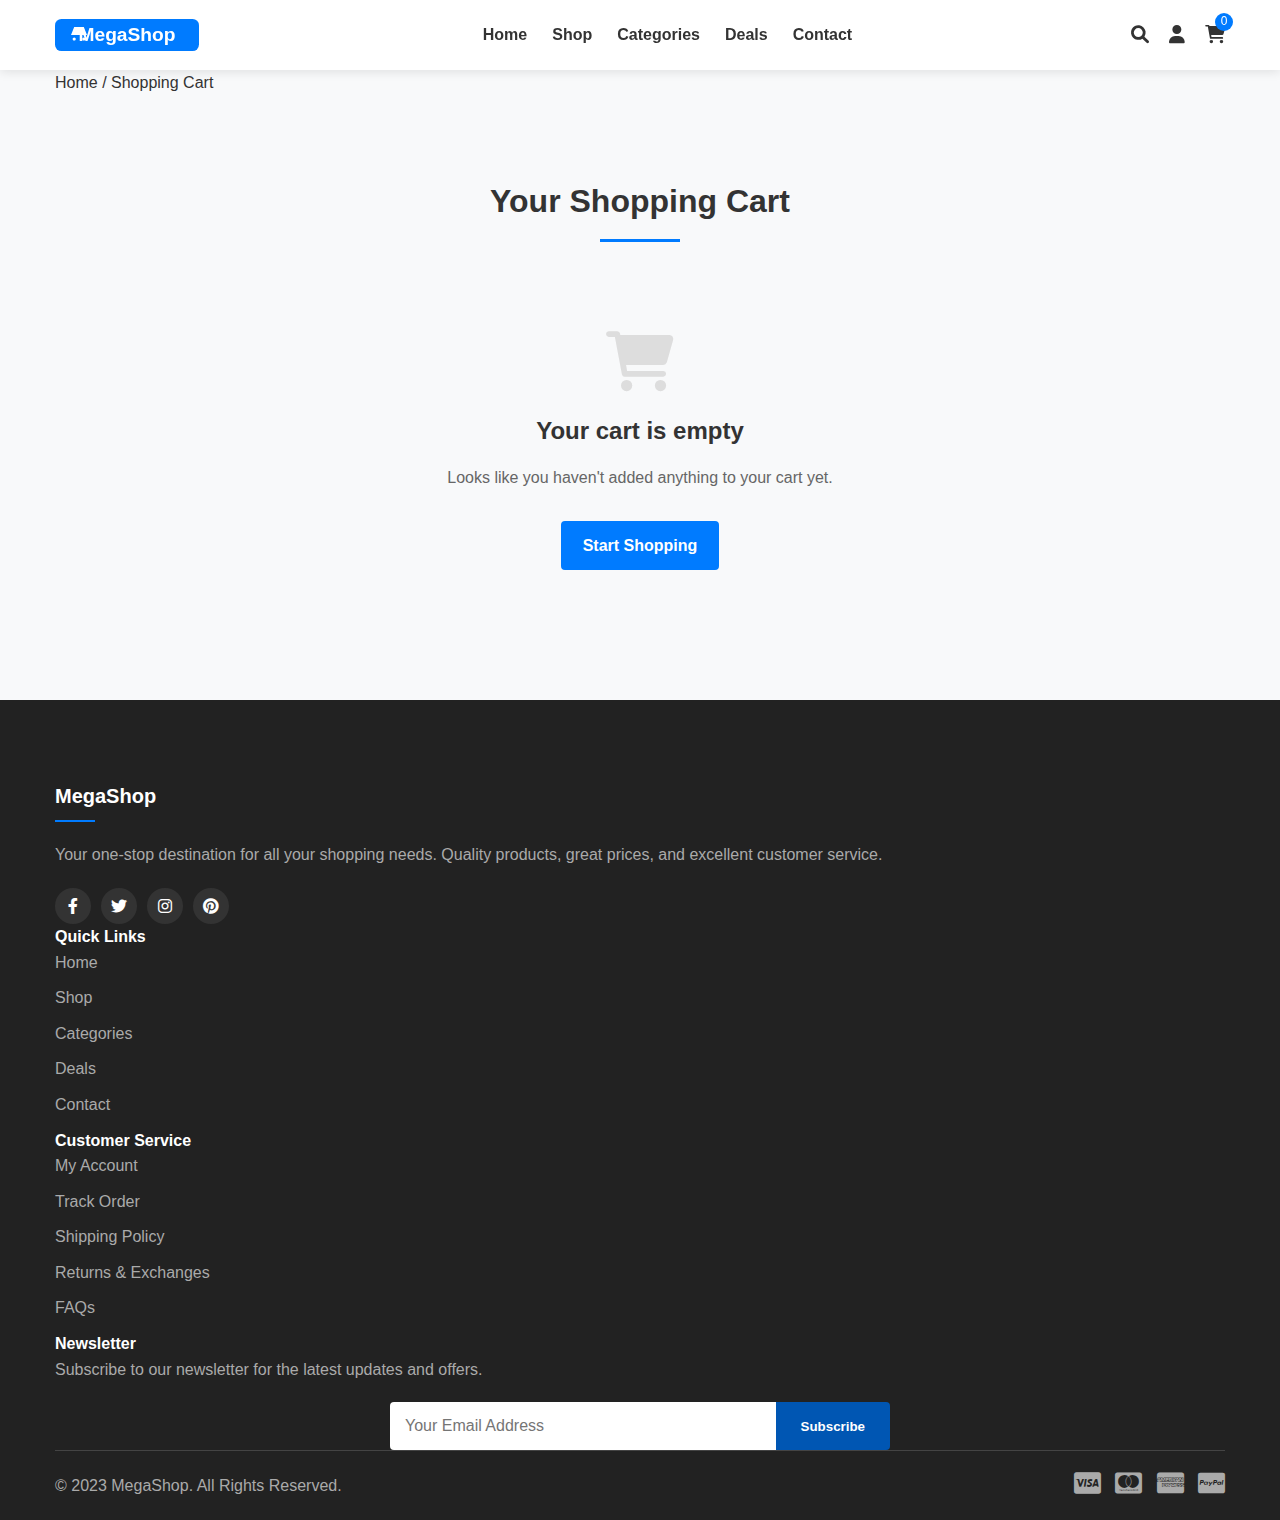
<file: cart.html>
<!DOCTYPE html>
<html lang="en">
<head>
    <meta charset="UTF-8">
    <meta name="viewport" content="width=device-width, initial-scale=1.0">
    <title>Shopping Cart - MegaShop</title>
    <link rel="stylesheet" href="styles.css">
    <link rel="stylesheet" href="https://cdnjs.cloudflare.com/ajax/libs/font-awesome/6.0.0-beta3/css/all.min.css">
    <style>
        /* Cart Page Specific Styles */
        .cart-section {
            padding: 80px 0;
        }
        
        .cart-empty {
            text-align: center;
            padding: 50px 0;
        }
        
        .cart-empty i {
            font-size: 60px;
            color: #ddd;
            margin-bottom: 20px;
        }
        
        .cart-empty h2 {
            font-size: 24px;
            margin-bottom: 15px;
            color: #333;
        }
        
        .cart-empty p {
            margin-bottom: 30px;
            color: #666;
        }
        
        .cart-table {
            width: 100%;
            border-collapse: collapse;
            margin-bottom: 30px;
        }
        
        .cart-table th {
            text-align: left;
            padding: 15px;
            background-color: #f8f9fa;
            border-bottom: 2px solid #eee;
        }
        
        .cart-table td {
            padding: 15px;
            border-bottom: 1px solid #eee;
            vertical-align: middle;
        }
        
        .cart-product {
            display: flex;
            align-items: center;
        }
        
        .cart-product img {
            width: 80px;
            height: 80px;
            object-fit: cover;
            border-radius: 4px;
            margin-right: 15px;
        }
        
        .cart-product-info h3 {
            margin-bottom: 5px;
            font-size: 16px;
        }
        
        .cart-product-info p {
            color: #666;
            font-size: 14px;
        }
        
        .quantity-control {
            display: flex;
            align-items: center;
            max-width: 120px;
        }
        
        .quantity-btn {
            width: 30px;
            height: 30px;
            background-color: #f8f9fa;
            border: 1px solid #ddd;
            display: flex;
            justify-content: center;
            align-items: center;
            cursor: pointer;
        }
        
        .quantity-input {
            width: 40px;
            height: 30px;
            border: 1px solid #ddd;
            border-left: none;
            border-right: none;
            text-align: center;
        }
        
        .remove-btn {
            color: #dc3545;
            background: none;
            border: none;
            cursor: pointer;
            font-size: 16px;
        }
        
        .cart-summary {
            background-color: #f8f9fa;
            border-radius: 8px;
            padding: 20px;
            margin-top: 30px;
        }
        
        .summary-row {
            display: flex;
            justify-content: space-between;
            margin-bottom: 15px;
            padding-bottom: 15px;
            border-bottom: 1px solid #eee;
        }
        
        .summary-row:last-child {
            border-bottom: none;
            padding-bottom: 0;
            margin-bottom: 20px;
        }
        
        .summary-row.total {
            font-weight: 700;
            font-size: 18px;
            color: #007bff;
            border-top: 2px solid #ddd;
            padding-top: 15px;
        }
        
        .checkout-btn {
            width: 100%;
            padding: 15px;
            font-size: 16px;
        }
        
        .continue-shopping {
            display: inline-block;
            margin-top: 20px;
            color: #007bff;
            text-decoration: none;
        }
        
        .continue-shopping i {
            margin-right: 5px;
        }
        
        @media (max-width: 768px) {
            .cart-table thead {
                display: none;
            }
            
            .cart-table, .cart-table tbody, .cart-table tr, .cart-table td {
                display: block;
                width: 100%;
            }
            
            .cart-table tr {
                margin-bottom: 20px;
                border: 1px solid #eee;
                border-radius: 8px;
                overflow: hidden;
            }
            
            .cart-table td {
                text-align: right;
                padding: 10px 15px;
                position: relative;
            }
            
            .cart-table td:before {
                content: attr(data-label);
                float: left;
                font-weight: 700;
            }
            
            .cart-product {
                justify-content: flex-end;
            }
        }
    </style>
</head>
<body>
    <header>
        <div class="container">
            <div class="logo">
                <img src="logo.svg" alt="MegaShop Logo">
            </div>
            <nav>
                <ul>
                    <li><a href="index.html">Home</a></li>
                    <li><a href="shop.html">Shop</a></li>
                    <li><a href="categories.html">Categories</a></li>
                    <li><a href="deals.html">Deals</a></li>
                    <li><a href="contact.html">Contact</a></li>
                </ul>
            </nav>
            <div class="user-actions">
                <a href="#" class="search-icon"><i class="fas fa-search"></i></a>
                <a href="#" class="account-icon"><i class="fas fa-user"></i></a>
                <a href="cart.html" class="cart-icon"><i class="fas fa-shopping-cart"></i> <span class="cart-count">0</span></a>
            </div>
        </div>
    </header>

    <section class="breadcrumb-section">
        <div class="container">
            <div class="breadcrumb">
                <a href="index.html">Home</a>
                <span class="separator">/</span>
                <span class="current">Shopping Cart</span>
            </div>
        </div>
    </section>

    <section class="cart-section">
        <div class="container">
            <h1 class="section-title">Your Shopping Cart</h1>
            
            <div id="cart-content">
                <!-- Cart items will be loaded here via JavaScript -->
                <!-- Empty cart message (will be hidden when cart has items) -->
                <div id="empty-cart" class="cart-empty">
                    <i class="fas fa-shopping-cart"></i>
                    <h2>Your cart is empty</h2>
                    <p>Looks like you haven't added anything to your cart yet.</p>
                    <a href="shop.html" class="btn btn-primary">Start Shopping</a>
                </div>
                
                <!-- Cart with items (will be shown when cart has items) -->
                <div id="cart-with-items" style="display: none;">
                    <table class="cart-table">
                        <thead>
                            <tr>
                                <th>Product</th>
                                <th>Price</th>
                                <th>Quantity</th>
                                <th>Subtotal</th>
                                <th>Action</th>
                            </tr>
                        </thead>
                        <tbody id="cart-items">
                            <!-- Cart items will be inserted here via JavaScript -->
                        </tbody>
                    </table>
                    
                    <div class="cart-summary">
                        <div class="summary-row">
                            <span>Subtotal</span>
                            <span id="cart-subtotal">$0.00</span>
                        </div>
                        <div class="summary-row">
                            <span>Shipping</span>
                            <span id="cart-shipping">$0.00</span>
                        </div>
                        <div class="summary-row">
                            <span>Tax</span>
                            <span id="cart-tax">$0.00</span>
                        </div>
                        <div class="summary-row total">
                            <span>Total</span>
                            <span id="cart-total">$0.00</span>
                        </div>
                        <button class="btn btn-primary checkout-btn">Proceed to Checkout</button>
                    </div>
                    
                    <a href="shop.html" class="continue-shopping">
                        <i class="fas fa-arrow-left"></i> Continue Shopping
                    </a>
                </div>
            </div>
        </div>
    </section>

    <footer>
        <div class="container">
            <div class="footer-content">
                <div class="footer-column">
                    <h3>MegaShop</h3>
                    <p>Your one-stop destination for all your shopping needs. Quality products, great prices, and excellent customer service.</p>
                    <div class="social-icons">
                        <a href="#"><i class="fab fa-facebook-f"></i></a>
                        <a href="#"><i class="fab fa-twitter"></i></a>
                        <a href="#"><i class="fab fa-instagram"></i></a>
                        <a href="#"><i class="fab fa-pinterest"></i></a>
                    </div>
                </div>
                <div class="footer-column">
                    <h4>Quick Links</h4>
                    <ul>
                        <li><a href="index.html">Home</a></li>
                        <li><a href="shop.html">Shop</a></li>
                        <li><a href="categories.html">Categories</a></li>
                        <li><a href="deals.html">Deals</a></li>
                        <li><a href="contact.html">Contact</a></li>
                    </ul>
                </div>
                <div class="footer-column">
                    <h4>Customer Service</h4>
                    <ul>
                        <li><a href="#">My Account</a></li>
                        <li><a href="#">Track Order</a></li>
                        <li><a href="#">Shipping Policy</a></li>
                        <li><a href="#">Returns & Exchanges</a></li>
                        <li><a href="#">FAQs</a></li>
                    </ul>
                </div>
                <div class="footer-column">
                    <h4>Newsletter</h4>
                    <p>Subscribe to our newsletter for the latest updates and offers.</p>
                    <form class="newsletter-form">
                        <input type="email" placeholder="Your Email Address" required>
                        <button type="submit" class="btn btn-primary">Subscribe</button>
                    </form>
                </div>
            </div>
            <div class="footer-bottom">
                <p>&copy; 2023 MegaShop. All Rights Reserved.</p>
                <div class="payment-methods">
                    <i class="fab fa-cc-visa"></i>
                    <i class="fab fa-cc-mastercard"></i>
                    <i class="fab fa-cc-amex"></i>
                    <i class="fab fa-cc-paypal"></i>
                </div>
            </div>
        </div>
    </footer>

    <script src="script.js"></script>
</body>
</html>
</file>
<file: styles.css>
/* Global Styles */
* {
    margin: 0;
    padding: 0;
    box-sizing: border-box;
}

body {
    font-family: 'Segoe UI', Tahoma, Geneva, Verdana, sans-serif;
    line-height: 1.6;
    color: #333;
    background-color: #f8f9fa;
}

.container {
    width: 100%;
    max-width: 1200px;
    margin: 0 auto;
    padding: 0 15px;
}

a {
    text-decoration: none;
    color: #333;
    transition: color 0.3s ease;
}

a:hover {
    color: #007bff;
}

ul {
    list-style: none;
}

img {
    max-width: 100%;
    height: auto;
}

.btn {
    display: inline-block;
    padding: 10px 20px;
    border-radius: 4px;
    font-weight: 600;
    text-align: center;
    cursor: pointer;
    transition: all 0.3s ease;
}

.btn-primary {
    background-color: #007bff;
    color: #fff;
    border: 2px solid #007bff;
}

.btn-primary:hover {
    background-color: #0069d9;
    border-color: #0062cc;
    color: #fff;
}

.btn-secondary {
    background-color: transparent;
    color: #007bff;
    border: 2px solid #007bff;
}

.btn-secondary:hover {
    background-color: #007bff;
    color: #fff;
}

.section-title {
    text-align: center;
    margin-bottom: 40px;
    font-size: 32px;
    font-weight: 700;
    color: #333;
    position: relative;
    padding-bottom: 15px;
}

.section-title::after {
    content: '';
    position: absolute;
    bottom: 0;
    left: 50%;
    transform: translateX(-50%);
    width: 80px;
    height: 3px;
    background-color: #007bff;
}

/* Header Styles */
header {
    background-color: #fff;
    box-shadow: 0 2px 10px rgba(0, 0, 0, 0.1);
    position: sticky;
    top: 0;
    z-index: 1000;
}

header .container {
    display: flex;
    justify-content: space-between;
    align-items: center;
    padding: 15px;
}

.logo {
    display: flex;
    align-items: center;
}

.logo img {
    height: 40px;
    width: auto;
}

nav ul {
    display: flex;
}

nav ul li {
    margin-left: 25px;
}

nav ul li a {
    font-weight: 600;
    position: relative;
}

nav ul li a::after {
    content: '';
    position: absolute;
    bottom: -5px;
    left: 0;
    width: 0;
    height: 2px;
    background-color: #007bff;
    transition: width 0.3s ease;
}

nav ul li a:hover::after {
    width: 100%;
}

/* Dropdown Menu Styles */
.dropdown {
    position: relative;
}

.dropdown-content {
    position: absolute;
    top: 100%;
    left: 0;
    background-color: #fff;
    min-width: 200px;
    box-shadow: 0 5px 15px rgba(0, 0, 0, 0.1);
    border-radius: 4px;
    padding: 10px 0;
    z-index: 1001;
    display: none;
    opacity: 0;
    transform: translateY(10px);
    transition: opacity 0.3s ease, transform 0.3s ease;
}

.dropdown-content a {
    display: block;
    padding: 10px 20px;
    color: #333;
    font-weight: 400;
    transition: background-color 0.3s ease;
}

.dropdown-content a:hover {
    background-color: #f8f9fa;
    color: #007bff;
}

/* Nested Dropdown Styles */
.category-container {
    position: relative;
}

.category-main {
    font-weight: 500 !important;
}

.subcategory-container {
    position: absolute;
    top: 0;
    left: 100%;
    background-color: #fff;
    min-width: 200px;
    box-shadow: 0 5px 15px rgba(0, 0, 0, 0.1);
    border-radius: 4px;
    padding: 10px 0;
    z-index: 1002;
    display: none;
    opacity: 0;
    transition: opacity 0.3s ease;
}

.subcategory-item {
    padding: 8px 20px !important;
    font-size: 0.95em;
}

.category-container:hover .subcategory-container {
    display: block;
    opacity: 1;
}

/* Mobile Dropdown Styles */
@media (max-width: 768px) {
    .menu-toggle {
        display: block;
        font-size: 24px;
        cursor: pointer;
    }
    
    nav {
        position: absolute;
        top: 100%;
        left: 0;
        width: 100%;
        background-color: #fff;
        box-shadow: 0 5px 15px rgba(0, 0, 0, 0.1);
        padding: 20px 0;
        display: none;
        z-index: 1000;
    }
    
    nav.active {
        display: block;
    }
    
    nav ul {
        flex-direction: column;
    }
    
    nav ul li {
        margin: 0;
        padding: 10px 20px;
    }
    
    .dropdown-content {
        position: static;
        box-shadow: none;
        display: none;
        padding: 0;
        min-width: 100%;
        opacity: 1;
        transform: none;
    }
    
    .dropdown-content a {
        padding-left: 30px;
    }
    
    .subcategory-container {
        position: static;
        box-shadow: none;
        display: none;
        padding: 0;
        min-width: 100%;
        opacity: 1;
    }
    
    .subcategory-item {
        padding-left: 50px !important;
    }
    
    .category-container {
        position: relative;
    }
    
    .category-container.active .subcategory-container {
        display: block;
    }
}

.user-actions {
    display: flex;
    align-items: center;
}

.user-actions a {
    margin-left: 20px;
    font-size: 18px;
    position: relative;
}

.cart-count {
    position: absolute;
    top: -8px;
    right: -8px;
    background-color: #007bff;
    color: #fff;
    font-size: 12px;
    width: 18px;
    height: 18px;
    border-radius: 50%;
    display: flex;
    justify-content: center;
    align-items: center;
}

/* Hero Section */
.hero {
    position: relative;
    color: #fff;
    padding: 100px 0;
    text-align: center;
    overflow: hidden;
}

.hero-background {
    position: absolute;
    top: 0;
    left: 0;
    width: 100%;
    height: 100%;
    z-index: -1;
    animation: heroSlideshow 20s infinite, heroZoom 15s infinite;
    background-size: cover;
    transition: background 0.8s ease-in-out, transform 0.8s ease-in-out, opacity 0.8s ease-in-out;
    box-shadow: inset 0 0 50px rgba(0, 0, 0, 0.3);
}

/* Keyframes for hero slideshow animation */
@keyframes heroSlideshow {
    0%, 18% {
        background-image: linear-gradient(rgba(0, 0, 0, 0.5), rgba(0, 0, 0, 0.5)), url('https://images.unsplash.com/photo-1556742049-0cfed4f6a45d?ixlib=rb-1.2.1&auto=format&fit=crop&w=1200&q=80');
        background-position: center;
        opacity: 1;
    }
    20%, 23% {
        opacity: 0.7;
    }
    25%, 43% {
        background-image: linear-gradient(rgba(0, 0, 0, 0.5), rgba(0, 0, 0, 0.5)), url('https://images.unsplash.com/photo-1556740738-b6a63e27c4df?ixlib=rb-1.2.1&auto=format&fit=crop&w=1200&q=80');
        background-position: center;
        opacity: 1;
    }
    45%, 48% {
        opacity: 0.7;
    }
    50%, 68% {
        background-image: linear-gradient(rgba(0, 0, 0, 0.5), rgba(0, 0, 0, 0.5)), url('https://images.unsplash.com/photo-1556740714-a8395b3bf30f?ixlib=rb-1.2.1&auto=format&fit=crop&w=1200&q=80');
        background-position: center;
        opacity: 1;
    }
    70%, 73% {
        opacity: 0.7;
    }
    75%, 93% {
        background-image: linear-gradient(rgba(0, 0, 0, 0.5), rgba(0, 0, 0, 0.5)), url('https://images.unsplash.com/photo-1557804506-669a67965ba0?ixlib=rb-1.2.1&auto=format&fit=crop&w=1200&q=80');
        background-position: center;
        opacity: 1;
    }
    95%, 98% {
        opacity: 0.7;
    }
    100% {
        background-image: linear-gradient(rgba(0, 0, 0, 0.5), rgba(0, 0, 0, 0.5)), url('https://images.unsplash.com/photo-1556742049-0cfed4f6a45d?ixlib=rb-1.2.1&auto=format&fit=crop&w=1200&q=80');
        background-position: center;
        opacity: 1;
    }
}

/* Add a subtle zoom effect */
@keyframes heroZoom {
    0% { transform: scale(1); }
    50% { transform: scale(1.05); }
    100% { transform: scale(1); }
}

.hero-content {
    position: relative;
    z-index: 1;
    background-color: rgba(0, 0, 0, 0.3);
    padding: 30px;
    border-radius: 8px;
    backdrop-filter: blur(3px);
    max-width: 800px;
    margin: 0 auto;
}

.hero-content h2 {
    font-size: 48px;
    margin-bottom: 20px;
    font-weight: 700;
    text-shadow: 2px 2px 4px rgba(0, 0, 0, 0.5);
}

.hero-content p {
    font-size: 20px;
    margin-bottom: 30px;
    max-width: 600px;
    margin-left: auto;
    margin-right: auto;
    text-shadow: 1px 1px 3px rgba(0, 0, 0, 0.5);
}

/* Featured Categories */
.featured-categories {
    padding: 80px 0;
}

.category-grid {
    display: grid;
    grid-template-columns: repeat(auto-fill, minmax(250px, 1fr));
    gap: 30px;
}

.category-card {
    background-color: #fff;
    border-radius: 8px;
    overflow: hidden;
    box-shadow: 0 5px 15px rgba(0, 0, 0, 0.1);
    transition: transform 0.3s ease, box-shadow 0.3s ease;
    cursor: pointer;
}

.category-card:hover {
    transform: translateY(-10px);
    box-shadow: 0 15px 30px rgba(0, 0, 0, 0.15);
}

.category-card img {
    width: 100%;
    height: 200px;
    object-fit: cover;
}

.category-card h3 {
    padding: 20px;
    text-align: center;
    font-weight: 600;
}

/* Featured Products */
.featured-products {
    padding: 80px 0;
    background-color: #fff;
}

.product-grid {
    display: grid;
    grid-template-columns: repeat(auto-fill, minmax(270px, 1fr));
    gap: 30px;
}

.product-card {
    background-color: #fff;
    border-radius: 8px;
    overflow: hidden;
    box-shadow: 0 5px 15px rgba(0, 0, 0, 0.05);
    transition: transform 0.3s ease, box-shadow 0.3s ease;
}

.product-card:hover {
    transform: translateY(-10px);
    box-shadow: 0 15px 30px rgba(0, 0, 0, 0.1);
}

.product-image {
    position: relative;
    overflow: hidden;
}

.product-image img {
    width: 100%;
    height: 300px;
    object-fit: cover;
    transition: transform 0.5s ease;
}

.product-card:hover .product-image img {
    transform: scale(1.05);
}

.product-tags {
    position: absolute;
    top: 10px;
    left: 10px;
    z-index: 1;
}

.tag {
    display: inline-block;
    padding: 5px 10px;
    border-radius: 4px;
    font-size: 12px;
    font-weight: 600;
    color: #fff;
    margin-right: 5px;
}

.tag-new {
    background-color: #28a745;
}

.tag-sale {
    background-color: #dc3545;
}

.tag-bestseller {
    background-color: #ffc107;
    color: #333;
}

.product-actions {
    position: absolute;
    bottom: -50px;
    left: 0;
    width: 100%;
    display: flex;
    justify-content: center;
    transition: bottom 0.3s ease;
}

.product-card:hover .product-actions {
    bottom: 20px;
}

.action-btn {
    width: 40px;
    height: 40px;
    border-radius: 50%;
    background-color: #fff;
    border: none;
    display: flex;
    justify-content: center;
    align-items: center;
    margin: 0 5px;
    cursor: pointer;
    box-shadow: 0 3px 10px rgba(0, 0, 0, 0.1);
    transition: all 0.3s ease;
}

.action-btn:hover {
    background-color: #007bff;
    color: #fff;
}

.product-info {
    padding: 20px;
}

.product-info h3 {
    font-size: 18px;
    margin-bottom: 10px;
    font-weight: 600;
}

.product-price {
    margin-bottom: 10px;
}

.current-price {
    font-size: 20px;
    font-weight: 700;
    color: #007bff;
}

.old-price {
    font-size: 16px;
    color: #999;
    text-decoration: line-through;
    margin-left: 10px;
}

.product-rating {
    color: #ffc107;
}

.product-rating span {
    color: #777;
    margin-left: 5px;
}

.view-more {
    text-align: center;
    margin-top: 50px;
}

/* Special Offers */
.special-offers {
    padding: 80px 0;
}

.offer-banner {
    background: linear-gradient(rgba(0, 0, 0, 0.6), rgba(0, 0, 0, 0.6)), url('https://via.placeholder.com/1200x400') no-repeat center center/cover;
    border-radius: 8px;
    padding: 60px;
    color: #fff;
    text-align: center;
}

.offer-content h2 {
    font-size: 36px;
    margin-bottom: 15px;
}

.offer-content p {
    font-size: 20px;
    margin-bottom: 30px;
    max-width: 600px;
    margin-left: auto;
    margin-right: auto;
}

/* Testimonials */
.testimonials {
    padding: 80px 0;
    background-color: #f8f9fa;
}

.testimonial-slider {
    display: grid;
    grid-template-columns: repeat(auto-fill, minmax(450px, 1fr));
    gap: 30px;
}

.testimonial-card {
    background-color: #fff;
    border-radius: 8px;
    padding: 30px;
    box-shadow: 0 5px 15px rgba(0, 0, 0, 0.05);
}

.testimonial-content {
    margin-bottom: 20px;
}

.testimonial-content p {
    font-style: italic;
    font-size: 16px;
    line-height: 1.8;
}

.testimonial-author {
    display: flex;
    align-items: center;
}

.testimonial-author img {
    width: 50px;
    height: 50px;
    border-radius: 50%;
    margin-right: 15px;
}

.author-info h4 {
    font-weight: 600;
    margin-bottom: 5px;
}

.author-info p {
    color: #777;
    font-size: 14px;
}

/* Newsletter */
.newsletter {
    padding: 80px 0;
    background-color: #007bff;
    color: #fff;
}

.newsletter-content {
    text-align: center;
    max-width: 600px;
    margin: 0 auto;
}

.newsletter-content h2 {
    font-size: 32px;
    margin-bottom: 15px;
}

.newsletter-content p {
    margin-bottom: 30px;
    font-size: 18px;
}

.newsletter-form {
    display: flex;
    max-width: 500px;
    margin: 0 auto;
}

.newsletter-form input {
    flex: 1;
    padding: 15px;
    border: none;
    border-radius: 4px 0 0 4px;
    font-size: 16px;
}

.newsletter-form button {
    border-radius: 0 4px 4px 0;
    border: none;
    background-color: #0056b3;
    padding: 0 25px;
}

.newsletter-form button:hover {
    background-color: #004494;
}

/* Footer */
footer {
    background-color: #222;
    color: #fff;
    padding: 80px 0 20px;
}

.footer-grid {
    display: grid;
    grid-template-columns: repeat(auto-fill, minmax(200px, 1fr));
    gap: 30px;
    margin-bottom: 50px;
}

.footer-column h3 {
    font-size: 20px;
    margin-bottom: 20px;
    position: relative;
    padding-bottom: 10px;
}

.footer-column h3::after {
    content: '';
    position: absolute;
    bottom: 0;
    left: 0;
    width: 40px;
    height: 2px;
    background-color: #007bff;
}

.footer-column p {
    margin-bottom: 20px;
    color: #aaa;
}

.social-icons {
    display: flex;
}

.social-icons a {
    width: 36px;
    height: 36px;
    border-radius: 50%;
    background-color: #333;
    color: #fff;
    display: flex;
    justify-content: center;
    align-items: center;
    margin-right: 10px;
    transition: all 0.3s ease;
}

.social-icons a:hover {
    background-color: #007bff;
    transform: translateY(-3px);
}

.footer-column ul li {
    margin-bottom: 10px;
}

.footer-column ul li a {
    color: #aaa;
    transition: all 0.3s ease;
}

.footer-column ul li a:hover {
    color: #007bff;
    padding-left: 5px;
}

.footer-bottom {
    display: flex;
    justify-content: space-between;
    align-items: center;
    padding-top: 20px;
    border-top: 1px solid #444;
    color: #aaa;
}

.payment-methods i {
    font-size: 24px;
    margin-left: 10px;
    color: #aaa;
}

/* Responsive Styles */
@media (max-width: 992px) {
    nav ul li {
        margin-left: 15px;
    }
    
    .hero-content h2 {
        font-size: 36px;
    }
    
    .offer-banner {
        padding: 40px;
    }
}

@media (max-width: 768px) {
    header .container {
        flex-direction: column;
    }
    
    nav {
        margin: 20px 0;
    }
    
    .user-actions {
        margin-top: 10px;
    }
    
    .hero {
        padding: 60px 0;
    }
    
    .hero-content h2 {
        font-size: 30px;
    }
    
    .testimonial-slider {
        grid-template-columns: 1fr;
    }
    
    .newsletter-form {
        flex-direction: column;
    }
    
    .newsletter-form input {
        border-radius: 4px;
        margin-bottom: 10px;
    }
    
    .newsletter-form button {
        border-radius: 4px;
        width: 100%;
    }
    
    .footer-bottom {
        flex-direction: column;
        text-align: center;
    }
    
    .payment-methods {
        margin-top: 15px;
    }
}

@media (max-width: 576px) {
    nav ul {
        flex-wrap: wrap;
        justify-content: center;
    }
    
    nav ul li {
        margin: 5px 10px;
    }
    
    .category-grid,
    .product-grid {
        grid-template-columns: 1fr;
    }
    
    .offer-banner {
        padding: 30px 20px;
    }
    
    .offer-content h2 {
        font-size: 24px;
    }
}
</file>
